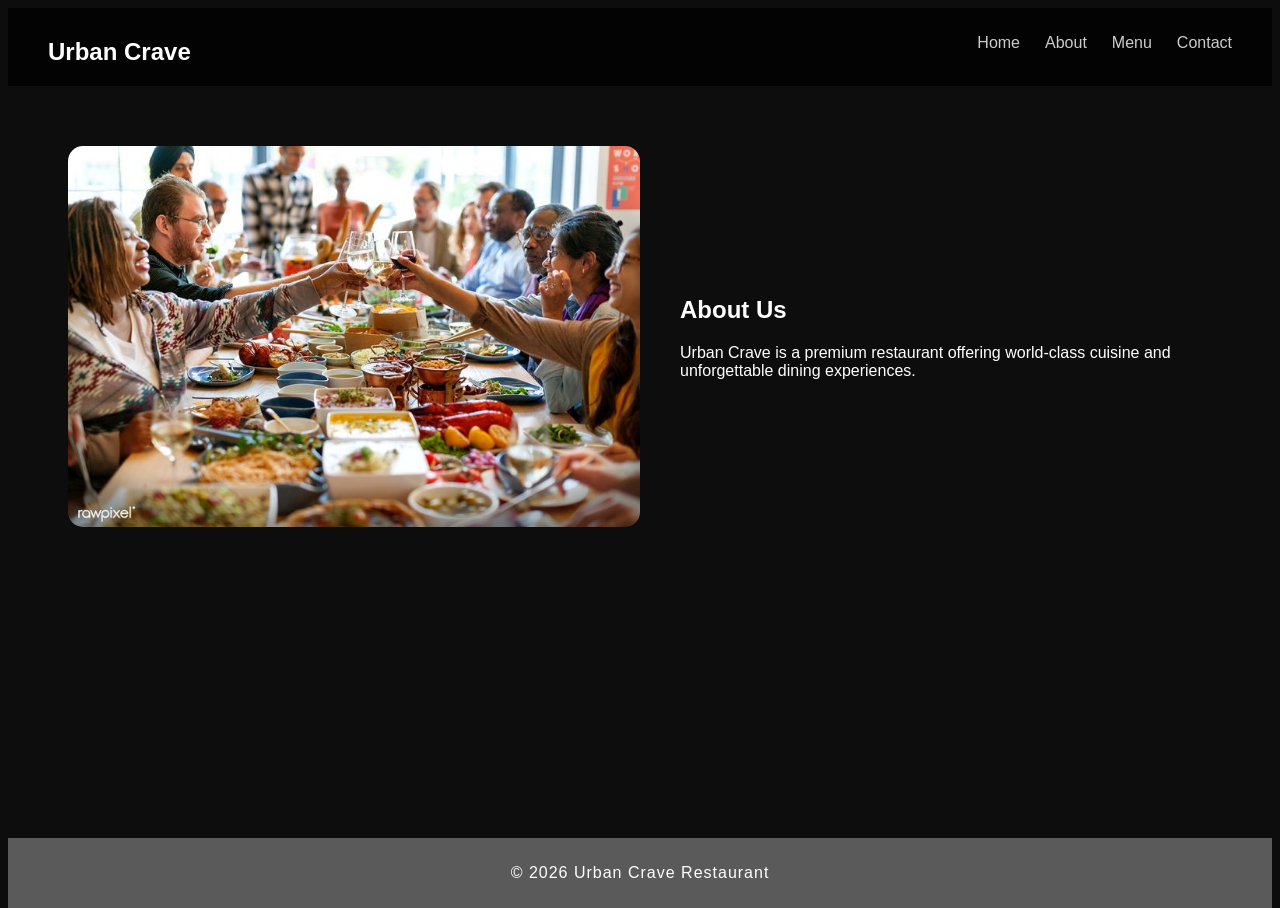
<file: about.html>
<html lang="en">
<head>
<meta charset="UTF-8">
<meta name="viewport" content="width=device-width, initial-scale=1.0">
<title>About</title>
<link rel="stylesheet" href="style.css">
</head>
<body>
<nav class="navbar">
  <h1 class="logo">Urban Crave</h1>
  <ul class="nav-links">
    <li><a href="index.html">Home</a></li>
    <li><a href="about.html">About</a></li>
    <li><a href="services.html">Menu</a></li>
    <li><a href="contact.html">Contact</a></li>
  </ul>
</nav>

<main>
  <section class="about">
  <img src="images/about.jpg" loading="lazy">
  <div>
    <h2>About Us</h2>
    <p>Urban Crave is a premium restaurant offering world-class cuisine and unforgettable dining experiences.</p>
  </div>
</section>


</main>


<footer><p>© 2026 Urban Crave Restaurant</p></footer>
</body>
</html>
</file>
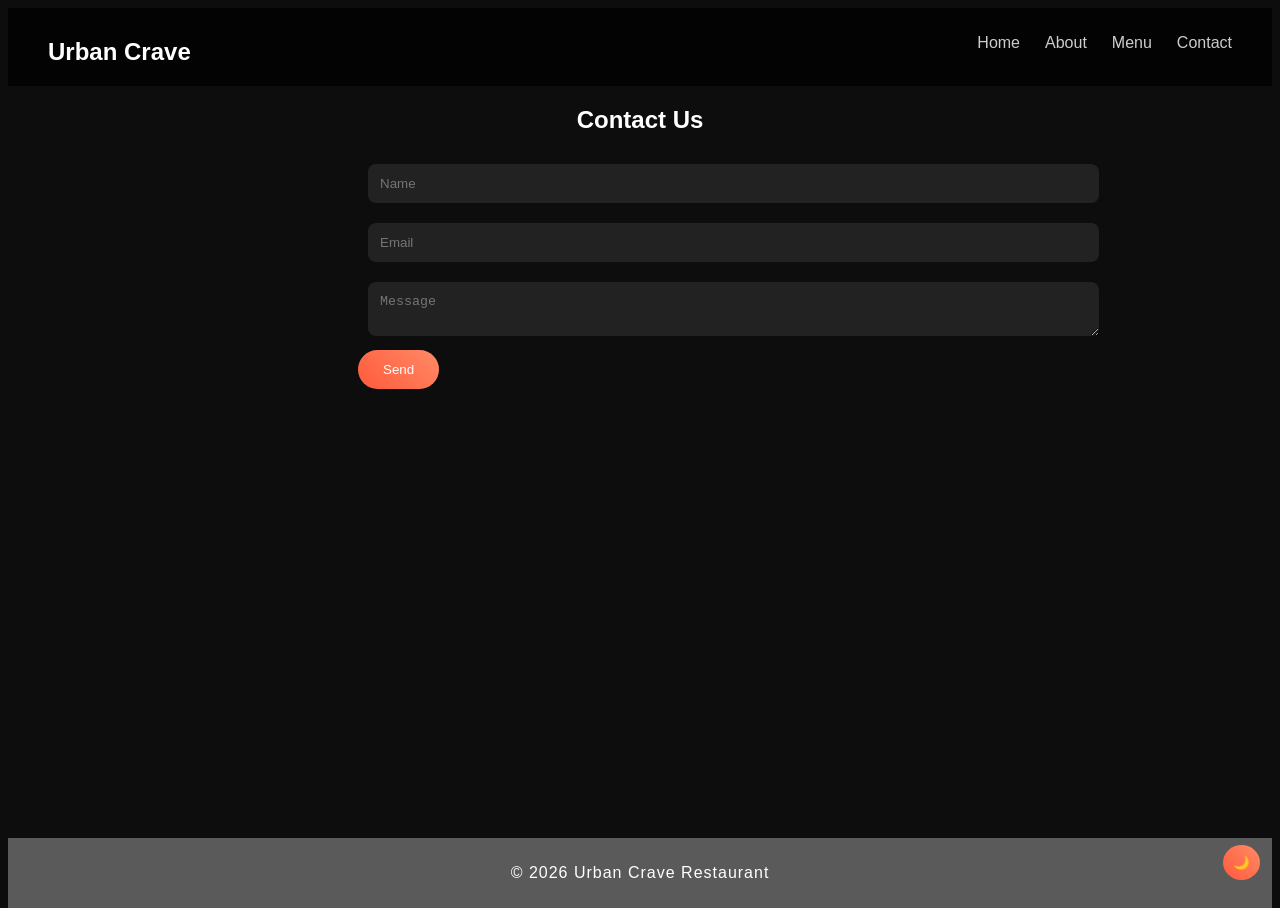
<file: contact.html>
<!DOCTYPE html>
<html lang="en">
<head>
<meta charset="UTF-8">
<meta name="viewport" content="width=device-width, initial-scale=1.0">
<title>Contact</title>
<link rel="stylesheet" href="style.css">
</head>
<body>
<nav class="navbar">
  <h1 class="logo"> Urban Crave </h1>
  <ul class="nav-links">
    <li><a href="index.html">Home</a></li>
    <li><a href="about.html">About</a></li>
    <li><a href="services.html">Menu</a></li>
    <li><a href="contact.html">Contact</a></li>
  </ul>
</nav>

<section class="contact">
  <h2>Contact Us</h2>
  <form id="contactForm">
    <input type="text" id="name" placeholder="Name" required>
    <input type="email" id="email" placeholder="Email" required>
    <textarea id="message" placeholder="Message" required></textarea><br>
    <button type="submit">Send</button>
  </form>
</section>

<footer><p>© 2026 Urban Crave Restaurant</p></footer>
<script src="script.js"></script>
</body>
</html>
</file>
<file: style.css>
:root{
  --primary:#ff5a3c;
  --dark:#0d0d0d;
  --card:#7c7b7b;
  --light:#ffffff;
}

*{
   
    padding:0;
    box-sizing:border-box
}

html, body {
  height: 100%;
}


body{
  display: flex;
  flex-direction: column;
  font-family:'Poppins',sans-serif;
  background:var(--dark);
  color:var(--light);
}

main {
  flex: 1;
}

.navbar{
  display:flex;
  justify-content:space-between;
  padding:10px 40px 0px 40px;
  background:rgba(0,0,0,0.7);
  backdrop-filter:blur(10px);
  position:sticky;
  top:0;
}

.nav-links{
    display:flex;
    gap:25px;
    list-style:none
}

.nav-links a{
  color:#ccc;
  text-decoration:none;
  position:relative;
}


.nav-links a::after{
  content:"";
  position:absolute;
  width:0;
  height:2px;
  bottom:-5px;
  left:0;
  background:var(--primary);
  transition:.3s;
}

.nav-links a:hover::after{width:100%}

.hero{
    min-height:90vh;
    background:url('images/main photo.png') center/cover;
    display:flex;
    justify-content:center;
    align-items:center;
}

.overlay{
  background:rgba(0,0,0,.6);
  padding:50px;
  border-radius:15px;
  text-align:center;
  box-shadow:0 10px 30px rgba(0,0,0,.5);
}

.btn{
    margin-top: 10px;
  background:linear-gradient(45deg,var(--primary),#ff8a65);
  padding:12px 25px;
  border-radius:25px;
}

.features{
    display:flex;
    justify-content:space-around;
    padding:60px
}

.feature img{
  width:220px;
  border-radius:15px;
  transition:.4s;
}

.feature img:hover{
  transform:scale(1.1);
  border: 5px solid rgb(122, 120, 120);
  
}

#bookingForm{
    margin-left: 350px;
}

#booktabletitle{
    text-align: center;
 }

#bookbtn{
    margin-left: 465px;
}

.menu > h2{
  text-align: center ;
}
    


.menu-items{
    display:flex;
    gap:25px;
    flex-wrap:wrap;
    justify-content:center
}

.item{
  width:300px;
  background:var(--card);
  border-radius:15px;
  overflow:hidden;
  box-shadow:0 5px 20px rgba(0,0,0,.3);
  transition:.4s;
}

.item:hover{
  transform:translateY(-10px);
  border:5px solid rgb(206, 206, 206)
}

.item img{
  width:100%;
  height:200px;
  object-fit:cover
}

.item h3 {
  text-align: center;
  padding: 5px 10px 2px;
  margin: 0;
}

.item p {
  text-align: center;
  padding: 0 10px 8px;
  margin: 0;
}
.about{
  display:flex;
  gap:40px;
  padding:60px;
  align-items:center
}

.about img{
  width:50%;
  border-radius:15px
}

input,textarea{
  width:80%;
  padding:12px;
  margin:10px;
  border-radius:8px;
  background:#222;
  color:#fff;
  border:none;
}

button{
  background:linear-gradient(45deg,var(--primary),#ff8a65);
  padding:12px 25px;
  border:none;
  border-radius:25px;
  color:#fff;
}

button:hover{
  background: #1c6e21;
}

.contact > h2{
  text-align: center ;
}

#contactForm{
  margin-left: 350px;
}

footer{
  margin-top: auto;
  text-align:center;
  padding:10px;
  background:#5b5a5a;
  letter-spacing: 1px;
  
}

@media(max-width:768px){
  .features,.about{
    flex-direction:column;
    text-align:center
  }

  .about img{width:100%}

  .about img { width:100%; }
  .menu-items { justify-content:center; }

}
</file>
